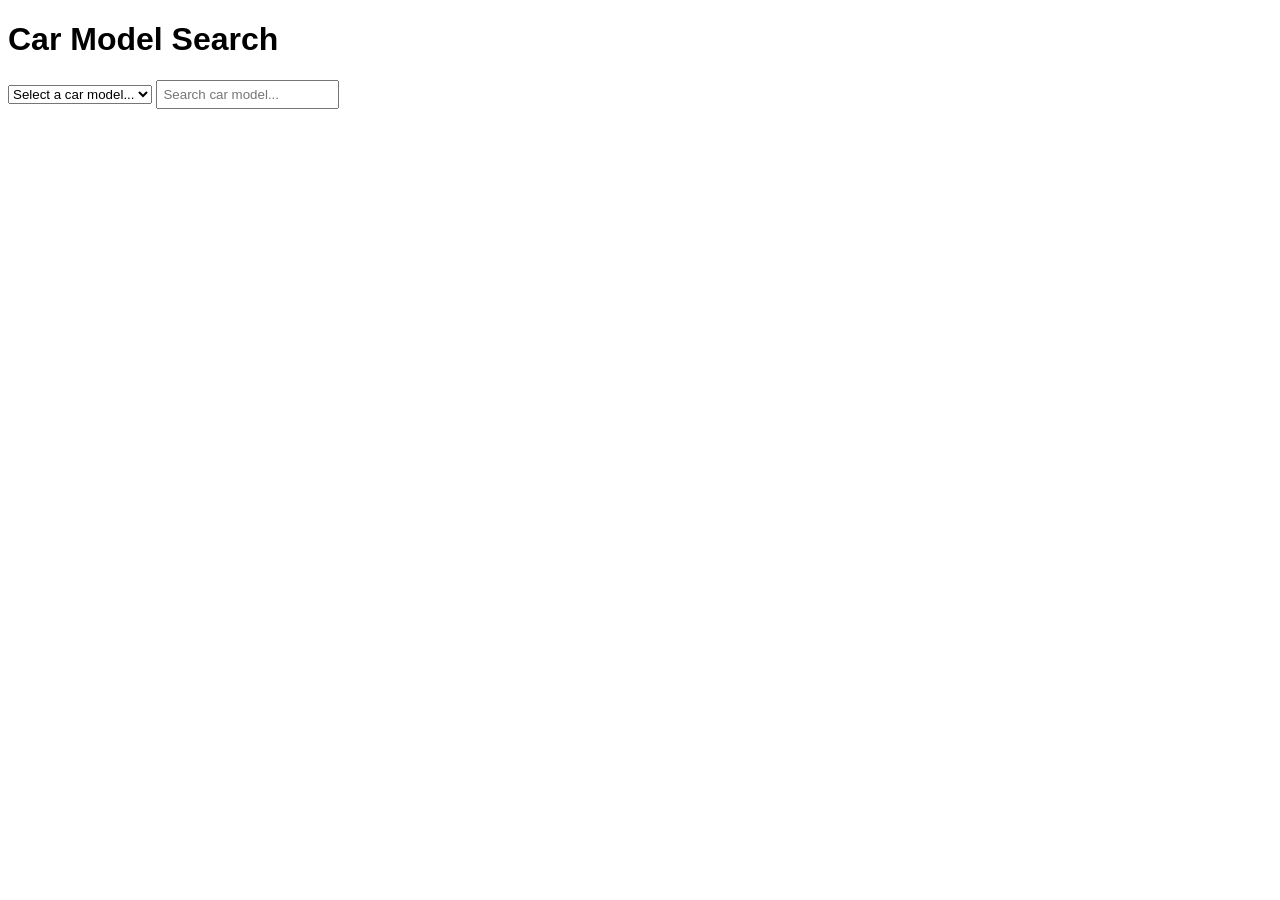
<file: search web for watch/index.html>
<!DOCTYPE html>
<html lang="en">
<head>
<meta charset="UTF-8">
<meta name="viewport" content="width=device-width, initial-scale=1.0">
<title>Car Model Search</title>
<link rel="stylesheet" href="style.css">
</head>
<body>
<h1>Car Model Search</h1>
<select id="car-select">
    <option value="">Select a car model...</option>
    <option value="Sedan">Sedan</option>
    <option value="SUV">SUV</option>
    <option value="Truck">Truck</option>
    <!-- Add more car options here -->
</select>
<input type="text" id="search-input" placeholder="Search car model...">
<div id="car-details"></div>

<script src="./main.js">

</script>
</body>
</html>
</file>
<file: search web for watch/style.css>
body {
    font-family: Arial, sans-serif;
}
#search-input {
    margin-bottom: 10px;
    padding: 5px;
}
#car-details {
    margin-top: 20px;
}
.car {
    border: 1px solid #ccc;
    border-radius: 5px;
    padding: 10px;
    margin: 5px;
    width: 300px;
}
.car img  {
    width: 100%;
    height: auto;
    margin-bottom: 10px;
}
</file>
